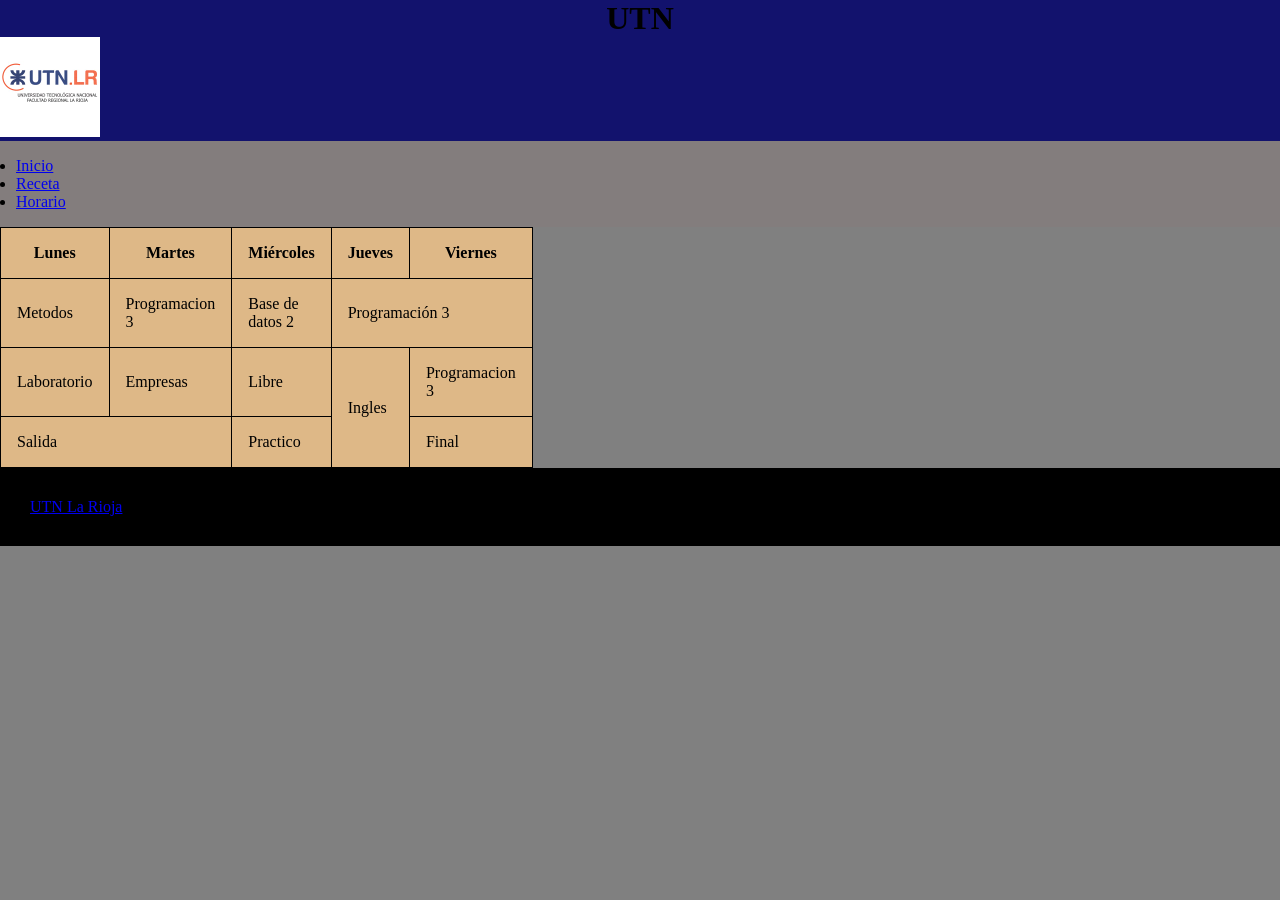
<file: horario.html>
<!DOCTYPE html>
<html lang="es">

<head>
    <meta charset="UTF-8">
    <meta name="viewport" content="width=device-width, initial-scale=1.0">
    <title>Horario</title>
    <link rel="stylesheet" href="style.css">
</head>

<body>
    <header style="background-color: rgb(18, 18, 109);">
        <center>
            <h1>UTN</h1>
        </center>
        <img src="img/T8OeL68E_400x400.jpg" alt="logo" width="100px">
    </header>
    <nav>
        <ul>
            <li><a href="index.html">Inicio</a> </li>
            <li><a href="receta.html">Receta</a> </li>
            <li><a href="horario.html">Horario</a></li>
        </ul>
    </nav>
    <table>
        <tr>
            <th>Lunes</th>
            <th>Martes</th>
            <th>Miércoles</th>
            <th>Jueves</th>
            <th>Viernes</th>
        </tr>
        <tr>
            <td>Metodos</td>
            <td>Programacion 3</td>
            <td>Base de datos 2</td>
            <td colspan="2">Programación 3</td>
            
        </tr>
        <tr>
            <td>Laboratorio</td>
            <td>Empresas</td>
            <td>Libre</td>
            <td rowspan="2">Ingles</td>
            <td>Programacion 3</td>
        </tr>
        <tr>
            <td colspan="2">Salida</td>
            <td>Practico</td>
            <td>Final</td>
        </tr>
    </table>
           <footer class="footer">
            <a href="https://www.frlr.utn.edu.ar">UTN La Rioja</a>
         </footer>


</body>

</html>
</file>
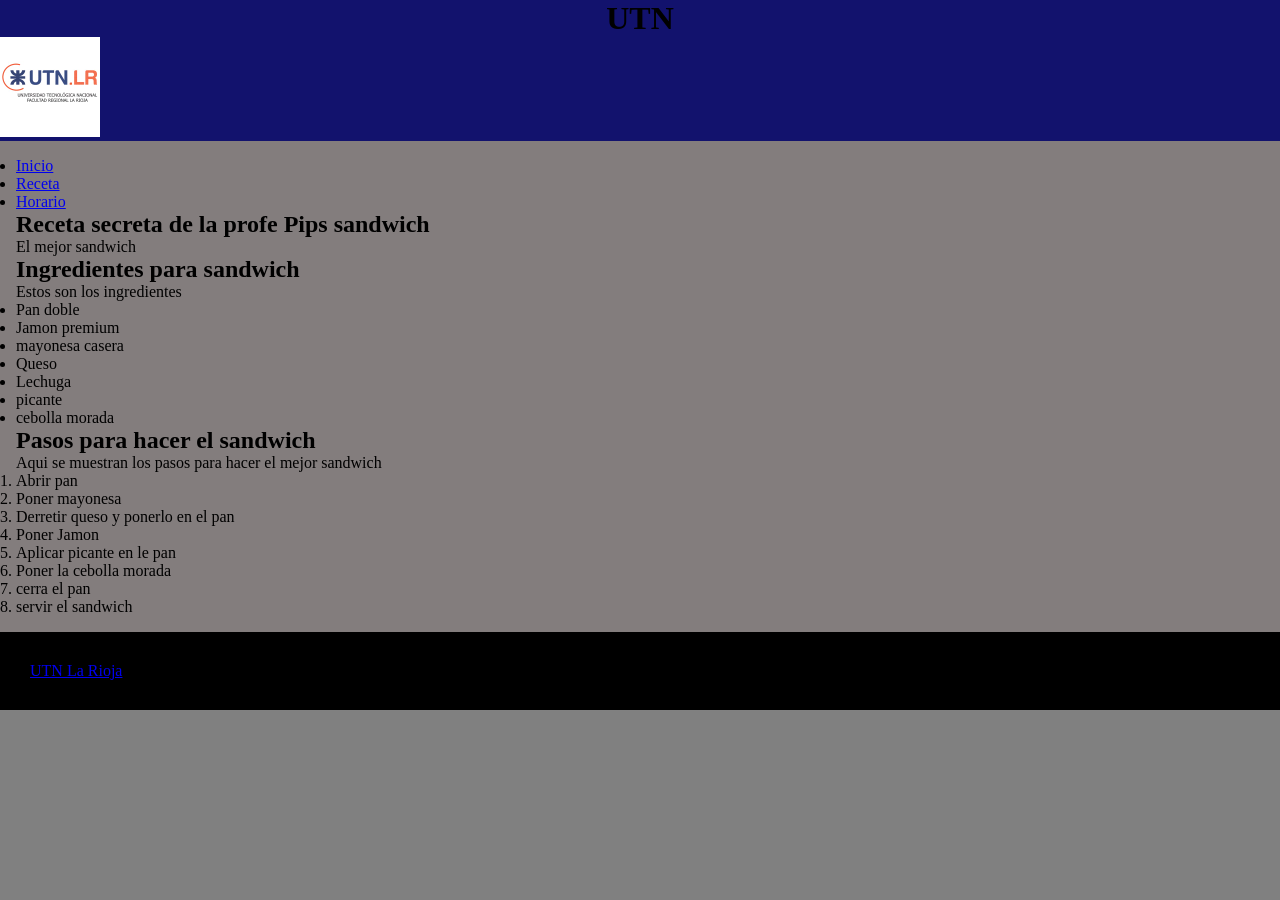
<file: receta.html>
<!DOCTYPE html>
<html lang="es">

<head>
    <meta charset="UTF-8">
    <meta name="viewport" content="width=device-width, initial-scale=1.0">
    <title>Receta</title>
    <link rel="stylesheet" href="style.css">
</head>

<body>
    <header style="background-color: rgb(18, 18, 109);">
        <center>
            <h1>UTN</h1>
        </center>
        <img src="img/T8OeL68E_400x400.jpg" alt="logo" width="100px">
    </header>
    <nav>
        <ul>
            <li><a href="index.html">Inicio</a> </li>
            <li><a href="receta.html">Receta</a> </li>
            <li><a href="horario.html">Horario</a></li>
        </ul>
        <h1>Receta secreta de la profe Pips sandwich</h1>
        <p>El mejor sandwich</p>
        <h1>Ingredientes para sandwich</h1>
        <p>Estos son los ingredientes</p>
        <ul>
            <li>Pan doble</li>
            <li>Jamon premium</li>
            <li>mayonesa casera</li>
            <li>Queso</li>
            <li>Lechuga</li>
            <li>picante</li>
            <li>cebolla morada</li>
        </ul>
        <h2>Pasos para hacer el sandwich</h2>
        <p>Aqui se muestran los pasos para hacer el mejor sandwich</p>
        <ol>
            <li>Abrir pan</li>
            <li>Poner mayonesa</li>
            <li>Derretir queso y ponerlo en el pan</li>
            <li>Poner Jamon</li>
            <li>Aplicar picante en le pan</li>
            <li>Poner la cebolla morada</li>
            <li>cerra el pan</li>
            <li>servir el sandwich</li>

        </ol>

    </nav>
           <footer class="footer">
            <a href="https://www.frlr.utn.edu.ar">UTN La Rioja</a>
           </footer>

</body>

</html>
</file>
<file: style.css>
*{ margin: 0;
   padding: 0;
}
header {
    background-color: black;
    width: 100%;
    height: 100%;
}
body{
    background-color: grey;
    height: 100%;
    padding: 0;


}
nav {
    background-color: rgb(131, 125, 125);
    padding: 1rem;
}
section{
    background: grey;
}
nav ul {

    padding: 0;
        
}
table, td, th{
    background-color: burlywood;
    border: 1px solid black;
    padding: 1rem;
    border-collapse: collapse;
    width: 30%;
}
footer{
    background-color: black;
    padding: 30px;

}
</file>
